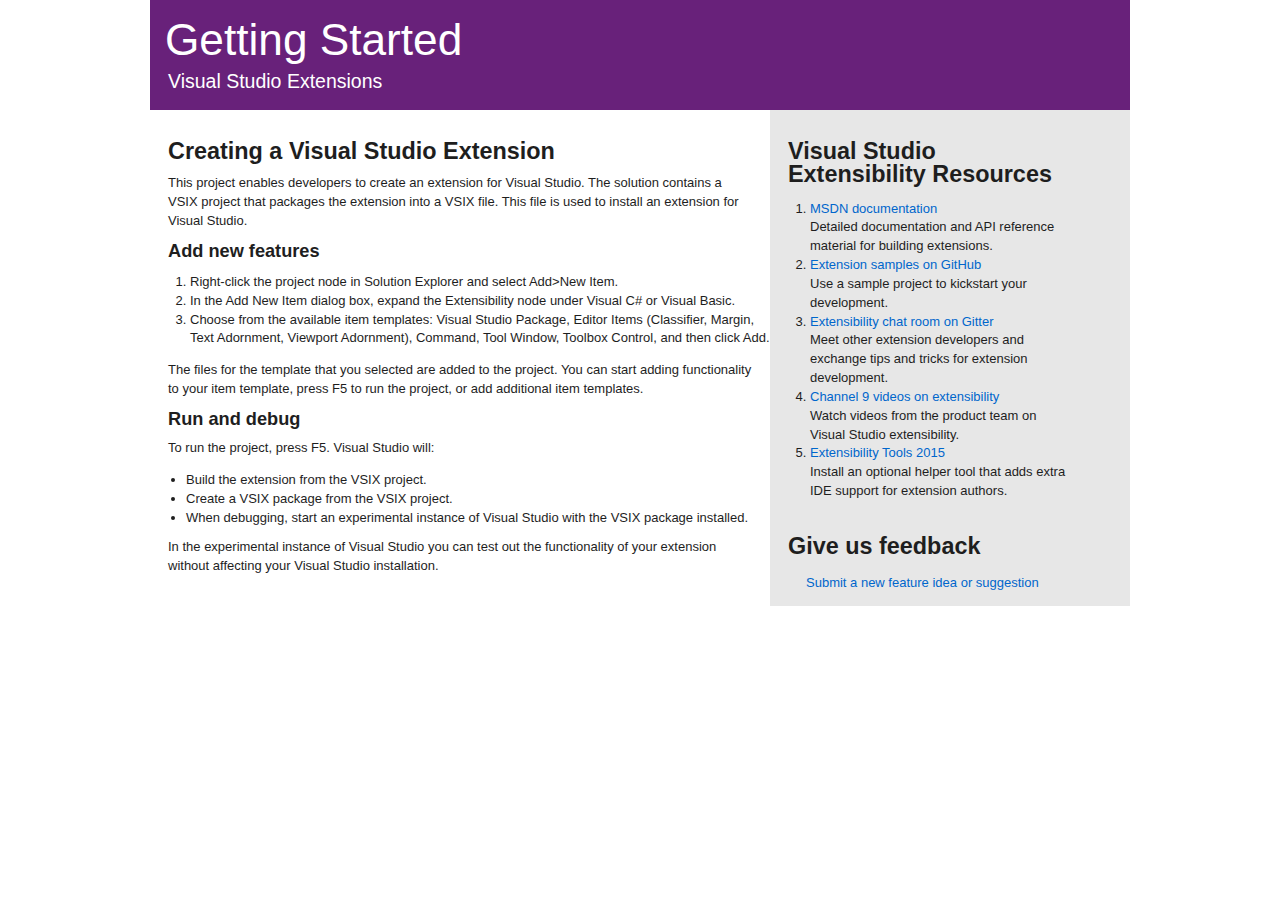
<file: MAQADALTemplate/MAQADALTemplate/index.html>
﻿<!DOCTYPE html>
<html>
<head>
    <meta charset='utf-8'>

    <link rel="stylesheet" type="text/css" href="stylesheet.css" media="screen">

    <title>Getting Started</title>
</head>

<body>
    <div class="container">
        <div id="header">
            <h1>Getting Started</h1>
            <h2>Visual Studio Extensions</h2>
        </div>

        <div id="main_content">
            <div id="lpanel">
                <h1>Creating a Visual Studio Extension</h1>

                <p>This project enables developers to create an extension for Visual Studio. The solution contains a VSIX project that packages the extension into a VSIX file. This file is used to install an extension for Visual Studio.</p>
                <h2>Add new features</h2>

                <ol>
                    <li>Right-click the project node in Solution Explorer and select Add&gt;New Item.</li>
                    <li>In the Add New Item dialog box, expand the Extensibility node under Visual C# or Visual Basic.</li>
                    <li>Choose from the available item templates: Visual Studio Package, Editor Items (Classifier, Margin, Text Adornment, Viewport Adornment), Command, Tool Window, Toolbox Control, and then click Add.</li>
                </ol>

                <p>The files for the template that you selected are added to the project. You can start adding functionality to your item template, press F5 to run the project, or add additional item templates.</p>

                <h2>Run and debug</h2>
                <p>To run the project, press F5. Visual Studio will:</p>

                <ul>
                    <li>Build the extension from the VSIX project.</li>
                    <li>Create a VSIX package from the VSIX project.</li>
                    <li>When debugging, start an experimental instance of Visual Studio with the VSIX package installed.</li>
                </ul>

                <p>In the experimental instance of Visual Studio you can test out the functionality of your extension without affecting your Visual Studio installation.</p>

            </div>
            <div id="rpanel">
                <div>
                    <h1>Visual Studio Extensibility Resources</h1>

                    <ol>
                        <li><a target="_blank" href="http://aka.ms/d0ru3v">MSDN documentation</a><br />Detailed documentation and API reference material for building extensions.</li>
                        <li><a target="_blank" href="http://aka.ms/pauhge">Extension samples on GitHub</a><br />Use a sample project to kickstart your development.</li>
                        <li><a target="_blank" href="http://aka.ms/l24u91">Extensibility chat room on Gitter</a><br />Meet other extension developers and exchange tips and tricks for extension development.</li>
                        <li><a target="_blank" href="http://aka.ms/fwg1ft">Channel 9 videos on extensibility</a><br />Watch videos from the product team on Visual Studio extensibility.</li>
                        <li><a target="_blank" href="http://aka.ms/ui0qn6">Extensibility Tools 2015</a><br />Install an optional helper tool that adds extra IDE support for extension authors.</li>
                    </ol>
                    <h1>Give us feedback</h1>
                    <ul>
                        <li><a target="_blank" href="http://aka.ms/uonulm">Submit a new feature idea or suggestion</a></li>
                    </ul>
                </div>
            </div>
        </div>
    </div>
</body>
</html>
</file>
<file: MAQADALTemplate/MAQADALTemplate/stylesheet.css>
body {
  margin: 0;
  padding: 0;
  border: 0;
  color: #1E1E1E;
  font-size: 13px;
  font-family: "Segoe UI", Helvetica, Arial, sans-serif;
  line-height: 1.45;
  word-wrap: break-word;
}

/* General & 'Reset' Stuff */


.container {
  width: 980px;
  margin: 0 auto;
}

section {
  display: block;
  margin: 0;
}

h1, h2, h3, h4, h5, h6 {
  margin: 0;
}

/* Header, <header>
   header   - container
   h1       - project name
   h2       - project description
*/

#header {
  color: #FFF;
  background: #68217a;
  position:relative;
}
#hangcloud {
    width: 190px;
    height: 160px;
    background: url("../images/bannerart03.png");
    position: absolute;
    top: 0;
    right: -30px;
}
h1, h2 {
  font-family: "Segoe UI Light", "Segoe UI", Helvetica, Arial, sans-serif;
  line-height: 1;
  margin: 0 18px;
  padding: 0;
}
#header h1 {
  font-size: 3.4em;
  padding-top: 18px;
  font-weight: normal;
  margin-left: 15px;
}

#header h2 {
  font-size: 1.5em;
  margin-top: 10px;
  padding-bottom: 18px;
  font-weight: normal;
}


#main_content {
  width: 100%;
  display: flex;
  flex-direction: row;
}


h1, h2, h3, h4, h5, h6 {
  font-weight: bolder;
}

#main_content h1 {
  font-size: 1.8em;
  margin-top: 34px;
}

    #main_content h1:first-child {
        margin-top: 30px;
    }

#main_content h2 {
  font-size: 1.4em;
  font-weight: bold;
}
p, ul {
    margin: 11px 18px;
}

#main_content a {
    color: #06C;
    text-decoration: none;
}
ul {
        margin-top: 13px;
    margin-left: 18px;
    padding-left: 0;
}
    ul li {
        margin-left: 18px;
        padding-left: 0;
    }
#lpanel {
    width: 620px;
    float: left;
}
#rpanel ul {
    list-style-type: none;
    width: 300px;
}
    #rpanel ul li {
        line-height: 1.8em;
    }
#rpanel {
    background: #e7e7e7;
    width: 360px;
        float: right;
}

#rpanel div {
  width: 300px;
}
</file>
